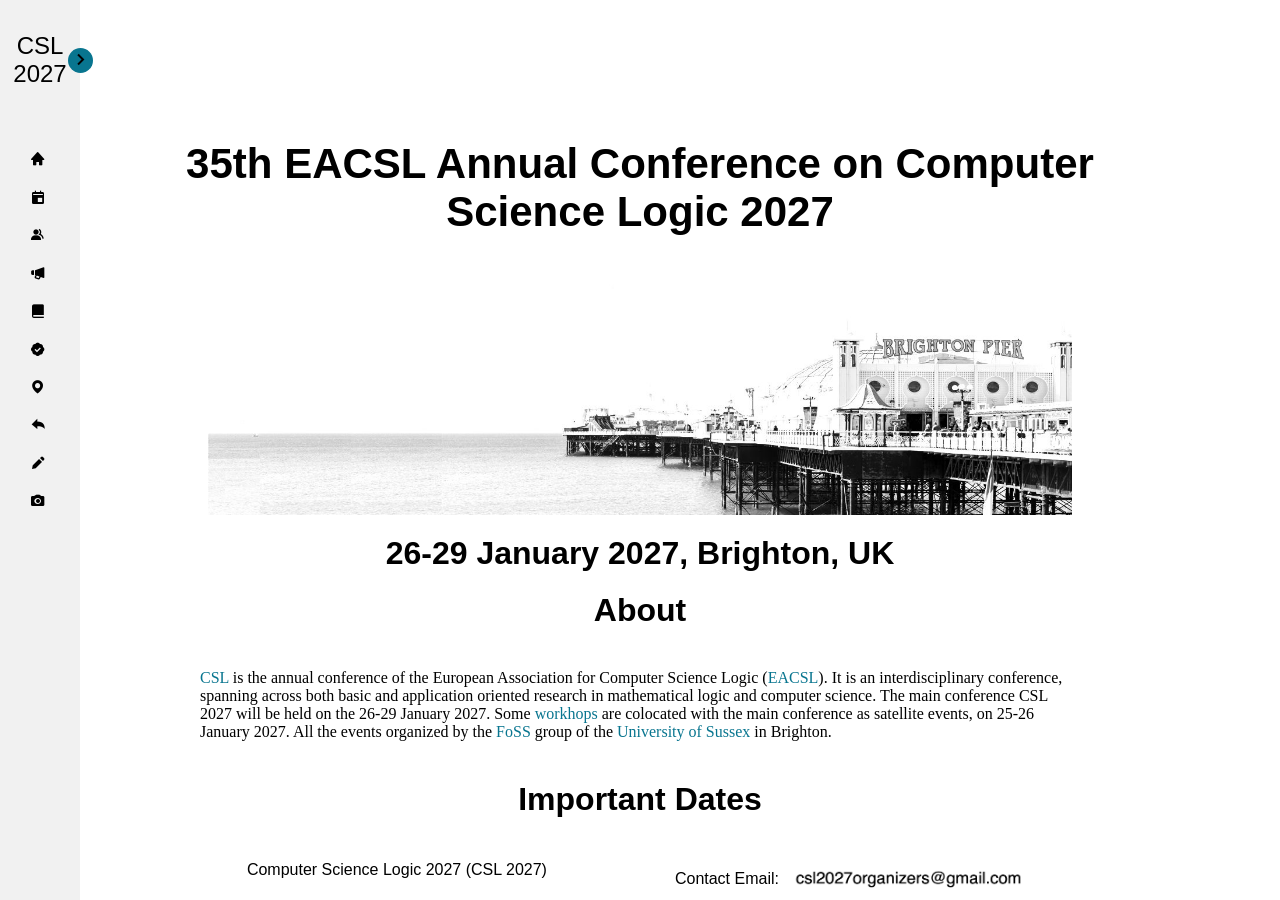
<file: index.html>
<html lang="en">
  <head>
    <meta http-equiv="content-type" content="text/html; charset=UTF-8">
    <link rel="stylesheet" href="Styles.css">
    <title>CSL2027</title>
    <link href='https://fonts.googleapis.com/css?family=Raleway' rel='stylesheet'>
    <link href="https://unpkg.com/boxicons@latest/css/boxicons.min.css" rel="stylesheet">
    <link rel="icon" type="image/x-icon" href="favicon.ico">
  </head>

  <body>
    <!-- Sidebar/Menu -->
    <input type="checkbox" id="sidebar-checkbox" class="sidebar-checkbox" hidden>
    <label for="sidebar-checkbox" id="sidebar-overlay"></label>
    <nav id="sidebar">
      <header>CSL<br>2027
          <label for="sidebar-checkbox" id="sidebar-toggler">
           <i class="bx bx-chevron-right chevron-left"></i>
           <i class="bx bx-chevron-left chevron-right"></i>
          </label>
      </header>
      <div id="main-menu">
        <ul>
          <li class="menu-item"><a href="index.html"><i class="bx bxs-home icon"></i><span>Home</span></a></li>
          <li class="menu-item"><a href="index.html#important-dates"><i class='bx  bxs-calendar-event'></i> <span>Important Dates</span></a></li>
          <li class="menu-item"><a href="index.html#committees"><i class='bx  bxs-group'></i> <span>Commitees</span></a></li>
          <li class="menu-item"><a href="index.html#call-for-papers"><i class='bx bxs-megaphone'></i><span>Call For Papers</span></a></li>
          <li class="menu-item"><a href="program.html"><i class='bx  bxs-book-alt'></i> <span>Program</span></a></li>
          <li class="menu-item"><a href="program.html#accepted"><i class='bx  bxs-badge-check'></i> <span>Accepted Papers</span></a></li>
          <li class="menu-item"><a href="index.html#venue"><i class='bx  bxs-map'></i><span>Venue</span></a></li>
          <li class="menu-item"><a href="index.html#workshops"><i class='bx  bxs-share'></i><span>Workshops</span></a></li>
          <li class="menu-item"><a href="index.html#registration"><i class='bx  bxs-pencil'></i> <span>Registration</span></a></li>
          <li class="menu-item"><a href="photobook.html"><i class='bx  bxs-camera'></i> <span>Photobook</span></a></li>
        </ul>
      </div>  
    </nav>
    
    <main>
      <h1>35th EACSL Annual Conference on Computer Science Logic 2027</h1>
      <img src="resources/footer-large.jpg" width="90%">
      
      <h2>26-29 January 2027, Brighton, UK</h2>


      <h2 id="about">About</h2>
      <section>
        <a href="https://www.eacsl.org/csl-conferences/">CSL</a> is the annual conference of the European Association for Computer Science Logic (<a href="https://www.eacsl.org/">EACSL</a>). 
        It is an interdisciplinary conference, spanning across both basic and application oriented research in mathematical logic and computer science.
      
        The main conference CSL 2027 will be held on the 26-29 January 2027.
        Some <a href="https://csl2027.github.io/index.html#workshops">workhops</a> are colocated with the main conference as satellite events, on 25-26 January 2027.
        All the events organized by the
        <a href="https://www.sussex.ac.uk/foss/">FoSS</a> group of the 
        <a href="https://www.sussex.ac.uk/">University of Sussex</a> in Brighton.
      </section>



      <!-- Important Dates -->
      <h2 id="important-dates">Important Dates</h2>
      <table>
        <tbody>
          <tr>
            <td>Abstract submission:</td>
            <td><s>Wednesday, 8 July 2026 (AoE)</s></td>
          </tr>
          <tr>
            <td>Paper submission:</td>
            <td><s>Wednesday, 15 July  2026 (AoE)</s></td>
          </tr>
          <tr>
            <td>Notification:</td>
            <td><s>Thursday, 15 October 2026 (AoE)</s>
              <!-- , <a href="program.html#accepted">accepted papers</a> -->
            </td>
          </tr>
          <tr>
            <td>Final Version Due:</td>
            <td><s>Thursday, 19 November 2026 (AoE)</s></td>
          </tr>
          <tr>
            <td>Conference:</td>
            <td>26-29 January 2027</td>
          </tr>
        </tbody>
      </table>


      <!-- Sponsors -->
      <h2 id="sponsors">Sponsors</h2>
      <section id="sponsors-section">
        <div class="bento">
          <div class="box" style="grid-area: sponsorBox-1"><IMG src="resources/logo_SU.svg"></div>
          <div class="box" style="grid-area: sponsorBox-2"><IMG src="resources/sponsorLogo2.jpg"></div>
          <div class="box" style="grid-area: sponsorBox-3"><IMG src="resources/sponsorLogo1.png"></div>
        </div>
      </section>

      <!-- Invited Speakers section -->
      <h2 id="invited-speakers">Invited Speakers</h2>
      <section> 
        <div id="invited-speakers-grid">
          <a class="speaker-card" href="https://www.cs.cmu.edu/~fp/">
            <img src="resources/invited/pfenning.jpeg" alt="Frank Pfenning">
            <span>Frank Pfenning</span>
            <span style="font-size:14px; font-weight:normal">Carnegie Mellon University, USA</span>
          </a>

          <a class="speaker-card" href="https://lipn.univ-paris13.fr/~kerjean/">
            <img src="resources/invited/kerjean.jpg" alt="Marie Kerjean">
            <span>Marie Kerjean</span>
            <span style="font-size:14px; font-weight:normal">CNRS, France</span>
          </a>

          <a class="speaker-card" href="https://udallago.github.io">
            <img src="resources/invited/dalLago.jpg" alt="Ugo Dal Lago">
            <span>Ugo Dal Lago</span>
            <span style="font-size:14px; font-weight:normal">University of Bologna, Italy</span>
          </a>

          <a class="speaker-card" href="https://www.cs.ox.ac.uk/people/samuel.staton/main.html">
            <img src="resources/invited/staton.png" alt="Sam Staton">
            <span>Sam Staton</span>
            <span style="font-size:14px; font-weight:normal">University of Oxford, UK</span>
          </a>
        </div>
      </section>
      
      <!-- CfP section-->
      <h2 id="call-for-papers">Call for Papers</h2>

      <section>
        Computer Science Logic (CSL) is the annual conference of the European
        Association for Computer Science Logic (EACSL),
        see https://www.eacsl.org/
        It is an interdisciplinary conference, spanning across both basic and
        application oriented research in mathematical logic and computer
        science.

        CSL 2027 is the 35th edition of the conference and will be held in Brighton
        on 26-29 January 2027, organised by Matteo Acclavio and Giulio Guerrieri.

        <h3>Topics</h3>
        Topics of interest include, but are not limited to:
        <ul>
        <li>Automata and games</li>
        <li>Automated deduction</li>
        <li>Category theory, categorical logic, and topological semantics</li>
        <li>Coalgebra</li>
        <li>Computability</li>
        <li>Concurrency and distributed computation</li>
        <li>Constructive mathematics</li>
        <li>Cyclic proofs</li>
        <li>Database theory</li>
        <li>Decision procedures</li>
        <li>Denotational semantics</li>
        <li>Description logics</li>
        <li>Domain theory</li>
        <li>Effects</li>
        <li>Equational logic and term rewriting</li>
        <li>Finite model theory</li>
        <li>First-order logic</li>
        <li>Formal methods</li>
        <li>Foundations of programming languages</li>
        <li>Game semantics</li>
        <li>Higher-order logic</li>
        <li>Interactive theorem proving</li>
        <li>Intersection types</li>
        <li>Knowledge representation and reasoning</li>
        <li>Lambda calculus and combinatory logic</li>
        <li>Linear logic</li>
        <li>Logic programming and constraints</li>
        <li>Logical aspects of AI</li>
        <li>Logical aspects of computational complexity</li>
        <li>Logical aspects of quantum computing</li>
        <li>Modal and temporal logic</li>
        <li>Model checking</li>
        <li>Nonmonotonic reasoning</li>
        <li>Probabilistic methods</li>
        <li>Program synthesis</li>
        <li>Proof theory</li>
        <li>Realizability</li>
        <li>Security and privacy</li>
        <li>Specification, extraction and transformation of programs</li>
        <li>Type systems</li>
        <li>Type theory</li>
        <li>Verification and program analysis</li>
        </ul>

        <h3>Submission</h3>

        <p>
          Submitted papers must be in English and must provide sufficient detail to allow the Programme Committee to assess the merits of the paper. Full proofs may appear in a clearly marked technical appendix which will be read at the reviewers' discretion. Authors are strongly encouraged to include a well written introduction which is directed at all members of the PC.
        </p>
        
        <p>The paper should be submitted via HotCRP: <a href="https://form.sdu.dk/CSL2027/">https://form.sdu.dk/CSL2027/</a> </p>

        <p>
          The CSL 2027 conference proceedings will be published in the Leibniz International Proceedings in Informatics (LIPIcs), see <a href="https://drops.dagstuhl.de/entities/series/LIPIcs" target="_blank">here</a>.
        </p>


        <p>
          Authors are invited to submit contributed papers of no more than 15 pages in <a href="https://submission.dagstuhl.de/series/details/LIPIcs#author" target="_blank">LIPIcs style</a> (not including appendices or references), presenting unpublished work fitting the scope of the conference. Papers may not be submitted concurrently to another conference with refereed proceedings. The PC chairs should be informed of closely related work submitted to a conference or a journal.
        </p>

        <p>Papers authored or co-authored by members of the PC (but not PC chairs) are allowed.</p>
        
        <p>
          The submissions are double-blind, with the following rules:
          <ul>
          <li> Authors are not allowed to put their name on the paper, and they
          should avoid revealing their identities in text (references to previous
          or related work should be in third-person).</li>
          <li> Authors are allowed (and even encouraged) to disseminate the work
          on public repositories (e.g. on arXiv or their websites).</li>
          </ul>
        </p>
        
        <p>
            Papers authored solely by students or for which students are the main contributors will be considered for the <a href="https://www.eacsl.org/helena-rasiowa-award-2" target="_blank">Helena Rasiowa award</a>.
        </p>

        <p>
          Tools, including tools based on generative technology, cannot be listed as
          co-authors, and papers are expected to be written by their authors.
        </p>

        <p>
          Papers which appear to not be written in good faith might be desk rejected
          without undergoing the full reviewing process. This includes in particular
          papers with references to non-existing work or with serious misrepresentation of
          own or related work.
        </p>

        <p>
          Following the LIPIcs author instructions, references should contain an external
          link (e.g., DOI or URL) whenever possible. DOI is preferred.
        </p>

        <p>
          If papers describe a research artifact such as software or formal proofs, the artifact needs to be submitted for review. All artifacts have to be accompanied by a disclosure statement, detailing any use of generative tools and the parts of the artefact to which this applies.
        </p>

        <h3>Accepted papers</h3>

        <p>
          The list of accepted papers is available <a href="https://csl2027.github.io/program.html#accepted">here</a>.
        </p>

      </section>



      <!-- Committees -->
      <h2 id="committees">Committees</h2>
      <section>

        <h3>PC Chairs</h3>
        <ul id="pcc-list"></ul>

        <h3>Program Committee</h3>
        <ul id="pc-list"></ul>

        <h3>Local Organizers</h3>
        <ul id="lo-list"></ul>

      </section>



      <!-- local info -->
      <h2 id="venue">Venue and local information</h2>
      <div class="slideshow" aria-label="Conference photo slideshow">
        <img class="mySlides" src="resources/slideshow/01A7.jpg" alt="Conference photo 1">
        <img class="mySlides" src="resources/slideshow/01A7bis.jpg" alt="Conference photo 2">
        <img class="mySlides" src="resources/slideshow/At_Brighton,_East_Sussex_2024_019.jpg" alt="Brighton campus photo">
        <img class="mySlides" src="resources/slideshow/campus.jpg" alt="University campus photo">
        <img class="mySlides" src="resources/slideshow/seven-sisters-country.jpg" alt="Seven Sisters countryside photo">
        <img class="mySlides" src="resources/slideshow/sussex_masterplan-2048x1384.jpg" alt="Sussex masterplan photo">
      </div>

      <!-- workshops -->
      <h2 id="workshops">Workshops</h2>
      <section>
        <ul>
          <li>Fixed Points in Computer Science (<a href="https://fics2027.codeberg.page/">FICS 2027</a>) on 25-26 January 2027.</li>
          <li>Logic Mentoring Workshop (<a href="https://logic-mentoring-workshop.github.io/csl27/">LMW 2027</a>) on 25 January 2027.</li>
        </ul>
      </section>

      <!-- Registration -->
      <h2 id="registration">Registration</h2>
      <section>
        Registration is now open at the following 
        <a href="https://onlineshop.sussex.ac.uk/product-catalogue/conference-seminars/school-of-engineering-and-infomatics/csl-conference-2027">link</a>.
      </section>

      
    </main>



    <footer>
      <div>Computer Science Logic 2027 (CSL 2027)</div>
      <div>Contact Email: <img src="resources/email.png" alt="Email" style="height: 32px; translate: 0 10px;"></div>
    </footer>

    <script src="scripts.js"></script>
  </body>
</html>
<!-- Code by Matteo Acclavio (2026) -->
</file>
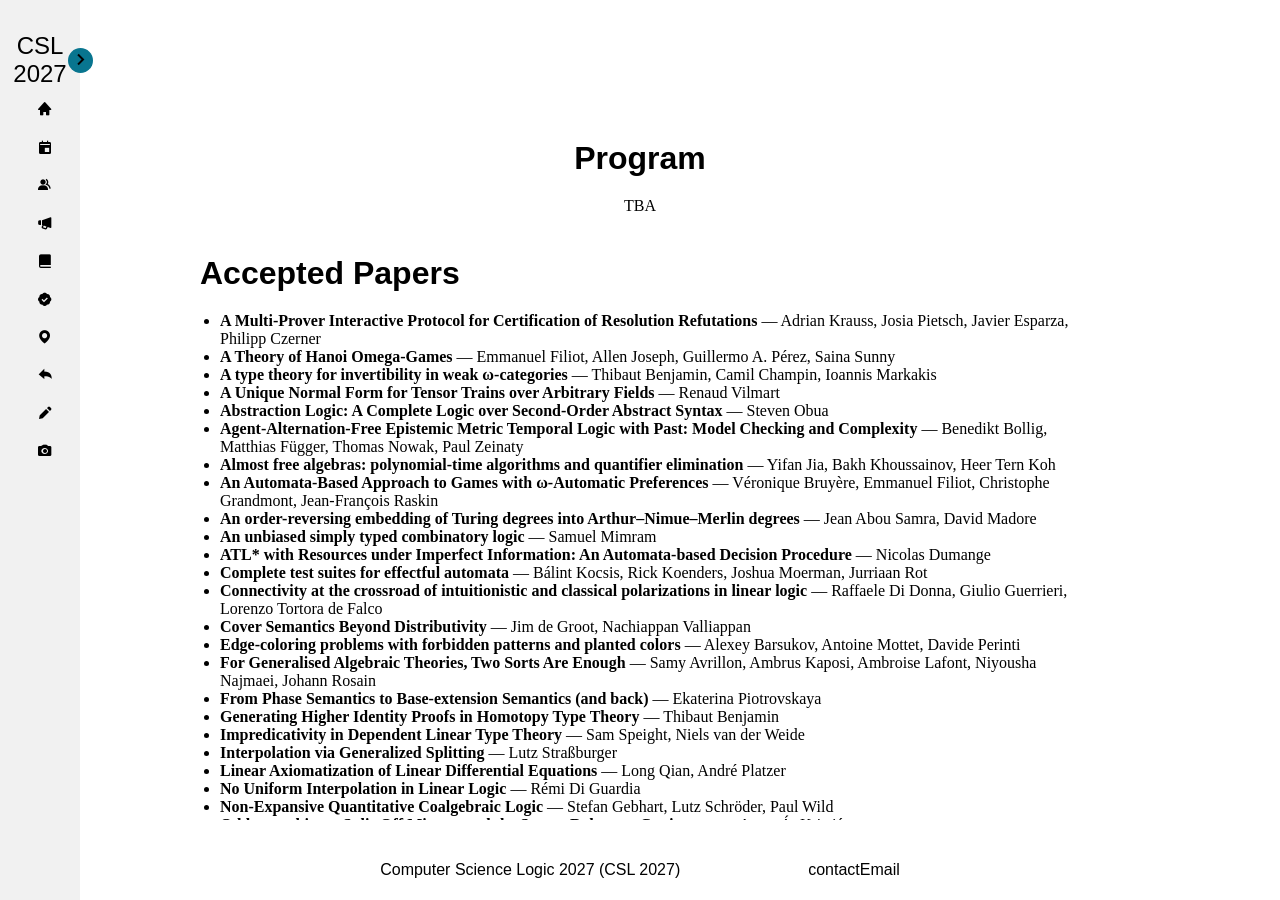
<file: program.html>
<html lang="en">
  <head>
    <meta http-equiv="content-type" content="text/html; charset=UTF-8">
    <link rel="stylesheet" href="Styles.css">
    <title>CSL2027</title>
    <link href='https://fonts.googleapis.com/css?family=Raleway' rel='stylesheet'>
    <link href="https://unpkg.com/boxicons@latest/css/boxicons.min.css" rel="stylesheet">
    <link rel="icon" type="image/x-icon" href="favicon.ico">
  </head>

  <body>
    
    <input type="checkbox" id="sidebar-checkbox" class="sidebar-checkbox" hidden>
    <label for="sidebar-checkbox" id="sidebar-overlay"></label>
    <nav id="sidebar">
      <header>CSL<br>2027
          <label for="sidebar-checkbox" id="sidebar-toggler">
           <i class="bx bx-chevron-right chevron-left"></i>
           <i class="bx bx-chevron-left chevron-right"></i>
          </label>
      </header>
      <div class="main-menu">
        <ul>
          <li class="menu-item"><a href="index.html"><i class="bx bxs-home icon"></i><span>Home</span></a></li>
          <li class="menu-item"><a href="index.html#important-dates"><i class='bx  bxs-calendar-event'></i> <span>Important Dates</span></a></li>
          <li class="menu-item"><a href="index.html#committees"><i class='bx  bxs-group'></i> <span>Commitees</span></a></li>
          <li class="menu-item"><a href="index.html#call-for-papers"><i class='bx bxs-megaphone'></i><span>Call For Papers</span></a></li>
          <li class="menu-item"><a href="program.html"><i class='bx  bxs-book-alt'></i> <span>Program</span></a></li>
          <li class="menu-item"><a href="program.html#accepted"><i class='bx  bxs-badge-check'></i> <span>Accepted Papers</span></a></li>
          <li class="menu-item"><a href="index.html#venue"><i class='bx  bxs-map'></i><span>Venue</span></a></li>
          <li class="menu-item"><a href="index.html#workshops"><i class='bx  bxs-share'></i><span>Workshops</span></a></li>
          <li class="menu-item"><a href="index.html#registration"><i class='bx  bxs-pencil'></i> <span>Registration</span></a></li>
          <li class="menu-item"><a href="photobook.html"><i class='bx  bxs-camera'></i> <span>Photobook</span></a></li>
        </ul>
      </div>  
    </nav>


    <main>
      </section>
        <h2 id="program">Program</h2>
        <div>TBA</div>
      </section>

      <section>
        <h2 id="accepted">Accepted Papers</h2>
        <ul id="accepted-papers-list"></ul>
      </section>
    </main>

    <footer>
      <div>Computer Science Logic 2027 (CSL 2027)</div>
      <div>contactEmail</div>
    </footer>

    <script>
      async function initAcceptedPapers() {
          const container = document.getElementById("accepted-papers-list");
          if (!container) {
              return;
          }

          try {
              const response = await fetch("papers.json");
              if (!response.ok) {
                  throw new Error(`Failed to load papers.json: ${response.status}`);
              }

              const papers = await response.json();

              papers.forEach((paper) => {
                  const item = document.createElement("li");
                  const title = document.createElement("b");
                  title.textContent = paper.TITLE;
                  item.append(title, ` — ${paper.AUTHORS}`);
                  container.appendChild(item);
              });
          } catch (error) {
              console.error(error);
          }
      }

      initAcceptedPapers();
    </script>
  </body>
</html>
</file>
<file: Styles.css>
:root{
  --primary-color: black;
  --background-color: white;
  --third-color: #08758f;
  --fourth-color: #f1f1f1;
  --notches-font-size: 16px;
  --secondary-font-family: 'Roboto', sans-serif;
  --primary-font-family: 'Arial', sans-serif;
}

*{
  margin: 0;
  padding: 0;
  box-sizing: border-box;
}

html{
  width:100%;
  height: 100%;
}

body {
  width:100%;
  height: 100%;
  display: flex;
  flex-direction: column;
  justify-content: center;
  align-items: center;
  margin: 0;
  padding: 0;
}

ul{
  padding-left: 20px;
}

a {
  color: var(--third-color);
  text-decoration: none;
  white-space: nowrap;
}

p {
  margin-bottom: 10pt;
}


main {
  height: 100%;
  margin-top: 120px;
  margin-left: 80px;
  margin-bottom: 80px;
  margin-right: 80px;
  width: 75%;
  max-width: 1200px;
  text-align: center;
  overflow: auto;
}

section {
  margin: 40px 0;
  padding: 0 40 0 40;
  text-align: left;
}

.slideshow {
  position: relative;
  width: min(90%, 480px);
  margin: 0 auto;
  aspect-ratio: 16 / 9;
  overflow: hidden;
  border-radius: 18px;
}

.mySlides {
  display: none;
  width: 100%;
  height: 100%;
  object-fit: cover;
}

main::-webkit-scrollbar {
  display: none;
}

h1 {
  font-family: var(--primary-font-family);
  font-size: 42px;
  margin: 20px 0;
}

h2{
  margin: 20px 0;
  font-size: 32px;
  font-family: var(--secondary-font-family);
}

h3{
  margin: 10px 0;
  font-size: 18px;
  font-family: var(--secondary-font-family);
}

footer {
  background-color: var(--background-color);
  position: fixed;
  bottom: 0;
  width: 100%;
  height: 60px;
  display: flex;
  flex-direction: row;
  justify-content: center;
  gap: 10%;
  align-items: center;
  font-family: var(--secondary-font-family);
}




#sidebar {
  position: fixed;
  top: 0;
  left: 0;
  height: 100vh;
  width: 80px;
  background-color: var(--fourth-color);
  transition: width 0.3s;
  display: flex;
  flex-direction: column;
  align-items: center;
  padding-top: 30px;
  z-index: 30;
}
#sidebar-checkbox:checked ~ #sidebar {
  width: 200px;
}


/* Invisible element to close the sidebar clicking anywhere */
#sidebar-overlay {
  display: none;
  position: fixed;
  top: 0;
  right: 0;
  width: calc(100vw - 200px);
  height: 100vh;
  z-index: 20;
  background: transparent;
  cursor: pointer;
}
#sidebar-checkbox:checked ~ #sidebar-overlay {
  display: block;
}

/* Sidebar Open/Close simbol */
#sidebar-toggler {
  position: absolute;
  right: -12.5px;
  cursor: pointer;
  width: 25px;
  height: 25px;
  border-radius: 50%;
  background-color: var(--third-color);
  display: flex;
  align-items: center;
  justify-content: center;
}
#sidebar-toggler .chevron-right {
  display: none;
}
#sidebar-checkbox:checked ~ #sidebar #sidebar-toggler .chevron-left {
  display: none;
}
#sidebar-checkbox:checked ~ #sidebar #sidebar-toggler .chevron-right {
  display: inline;
}


/* Sidebar Content */
header {
  width: 100%;
  height: 60px;
  display: flex;
  align-items: center;
  justify-content: center;
  text-align: center;
  font-family: var(--primary-font-family);
  font-size: 24px;
}

#main-menu{
  margin-top: 50px;
  width: 100%;
  transition: width 0.3s;
  align-items: center;
}

.menu-item {
  list-style: none;
  width: 100%;
  padding: 10px;
}

/* Showing the name of the icon when Sidebar open */
#sidebar .menu-item a span {
  display: inline-block;
  width: 0;
  opacity: 0;
  overflow: hidden;
  transition: width 0.3s ease, opacity 0.2s ease;
}
#sidebar-checkbox:checked ~ #sidebar .menu-item a span {
  width: 100%;
  opacity: 1;
}


.menu-item a {
  text-decoration: none;
  color: var(--primary-color);
  font-family: var(--secondary-font-family);
  font-size: var(--notches-font-size);
  display: flex;
  align-items: center;
  gap: 10px;
}




/* Table (dates) */
table {
  margin: 0 auto;
  border-collapse: collapse;
}

tbody, th, td {
  border: 1px solid var(--primary-color);
  padding: 8px 12px;
}

tr:nth-child(even) {
  background-color: var(--fourth-color);
}

tr:nth-child(odd) {
  background-color: var(--background-color);
}



/* Sponsor section */
#sponsors-section{
  width: 100%;
  display: flex;
  justify-content: center;
}

.bento{
  align-items: center;
  display: grid;
  grid-template-columns: repeat(6, 1fr);
  grid-template-rows: repeat(2, 1fr);
  gap: 100px; 
  grid-template-areas: 
    "sponsorBox-1 sponsorBox-1 sponsorBox-2 sponsorBox-2  sponsorBox-3 sponsorBox-3"
    "sponsorBox-1 sponsorBox-1 sponsorBox-2 sponsorBox-2  sponsorBox-3 sponsorBox-3";
}

.box {
  position: relative;
  display: flex;
  justify-content: center;
  align-items: center;
  min-height: 220px;
  padding-bottom: 2.2em;
}

.box > p {
  position: absolute;
  bottom: 0;
  left: 0;
  width: 100%;
  text-align: center;
  margin: 0;
}

.box > img {
  width: 100%;
  max-width: 200px;
}

#invited-speakers-grid {
  width: 100%;
  display: grid;
  grid-template-columns: repeat(auto-fit, 220px);
  justify-content: center;
  gap: 4rem;
}

.speaker-card {
  display: flex;
  flex-direction: column;
  align-items: center;
  gap: 0.75rem;
  padding: 1rem;
  color: inherit;
  text-align: center;
  text-decoration: none;
  border-radius: 12px;
  box-shadow: 0 4px 12px rgb(0 0 0 / 15%);
  transition: transform 0.2s, box-shadow 0.2s;
}

.speaker-card:hover {
  transform: translateY(-4px);
  box-shadow: 0 8px 18px rgb(0 0 0 / 22%);
}

.speaker-card img {
  width: 150px;
  height: 150px;
  object-fit: cover;
  border-radius: 50%;
}

.speaker-card span {
  font-weight: 600;
  padding-left: 1rem;
  padding-right: 1rem;
}
</file>
